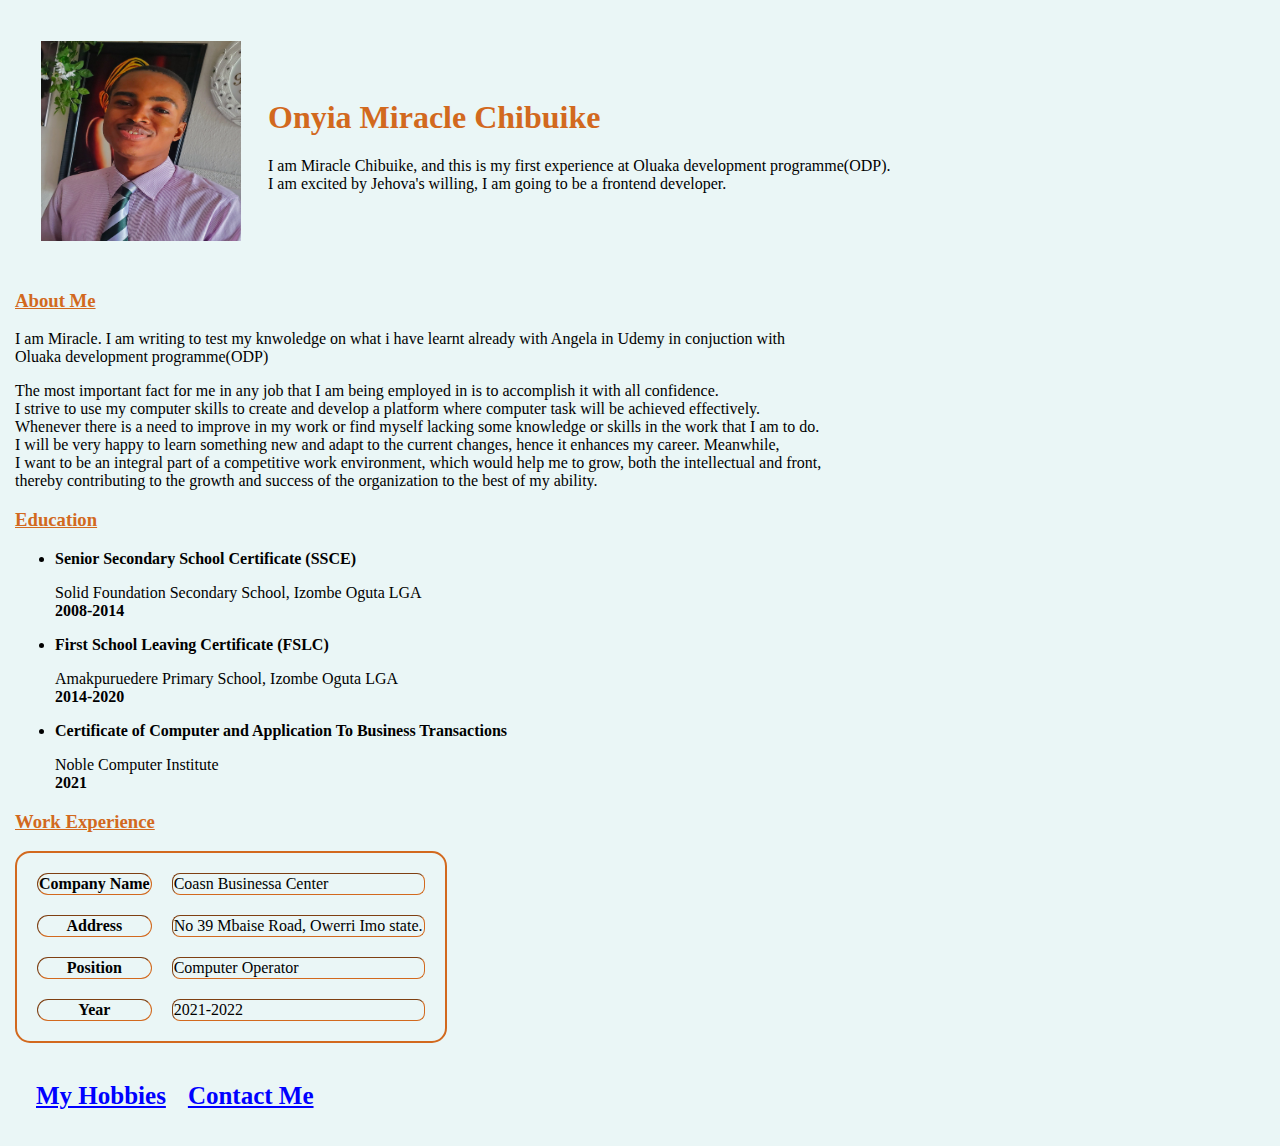
<file: index.html>
<!DOCTYPE html>
<html lang="en">
<head>
    <meta charset="UTF-8">
    <meta http-equiv="X-UA-Compatible" content="IE=edge">
    <meta name="viewport" content="width=device-width, initial-scale=1.0">
    <title>Miracle Chibuike's Page</title>
    <link rel="icon" href="jj.jpg">
    <link rel="stylesheet" href="css/styles.css">
</head>
<body>
    <div>
        <table cellspacing="25px">
            <tr>
                <td>  <img width="200px" height="200px" src="jj.jpg" alt="my image">
              </td>
                <td><h1>Onyia Miracle Chibuike</h1>
                  <p>I am Miracle Chibuike, and this is my first experience at Oluaka development programme(ODP). <br> I am excited by Jehova's willing, I am going to be a frontend developer.
                      </p>
                  </td>
            </tr>
        </table>
    </div>
    <div>
        <h3>About Me</h3>
        <p>I am Miracle. I am writing to test my knwoledge on what i have learnt already with Angela in Udemy in conjuction with <br> Oluaka development programme(ODP)</p>
        <p>
          The most important fact for me in any job that I am being employed in is to accomplish it
          with all confidence. <br> I strive to use my computer skills to create and develop a platform
          where computer task will be achieved effectively. <br> Whenever there is a need to improve in
          my work or find myself lacking some knowledge or skills in the work that I am to do. <br> I
          will be very happy to learn something new and adapt to the current changes, hence it
          enhances my career. Meanwhile, <br> I want to be an integral part of a competitive work
          environment, which would help me to grow, both the intellectual and front, <br> thereby
          contributing to the growth and success of the organization to the best of my ability.
        </p>
      
    </div>
    <div>
        <h3>Education</h3>
        <ul>
            <li><strong>Senior Secondary School Certificate (SSCE)</strong></li>
            <p>Solid Foundation Secondary School, Izombe Oguta LGA  <br><strong>2008-2014  </strong></p>
        </ul>
        <ul>
            <li><strong>First School Leaving Certificate (FSLC)</strong></li>
            <p>Amakpuruedere Primary School, Izombe Oguta LGA  <br><strong>2014-2020 </strong></p>
        </ul>
        <ul>
            <li><strong>Certificate of Computer and Application To Business Transactions</strong></li>
            <p>Noble Computer Institute <br> <strong>2021</strong></p>
        </ul>
    </div>
    <div>
        <h3>Work Experience</h3>
        <table  class="table1" cellspacing="20px" border="2px">
            <thead>
                <tr>
                  <th class="th1">Company Name</th>
                  <td class="td1">Coasn Businessa Center</td>
                  </tr>
                  <tr>
                      <th class="th1">Address</th>
                      <td class="td1">No 39 Mbaise Road, Owerri Imo state.</td>
                  </tr>
                  <tr>
                      <th class="th1">Position</th>
                      <td class="td1">Computer Operator</td>
                  </tr>
                  <tr>
                      <th class="th1">Year</th>
                      <td class="td1">2021-2022</td>
                  </tr>
              
            </thead>
      
        </table>
    </div>
    <div>
                
  <table>
    <br>
    <table cellspacing="20px">
        <thead>
        <tr>
            <th><a href="hobbies.html">My Hobbies</a></th>
            <th><a href="contact.html">Contact Me</a></th>
        </tr>
    </thead>
    </table>
    
    </div>
 

 

    
</body>
</html>
</file>
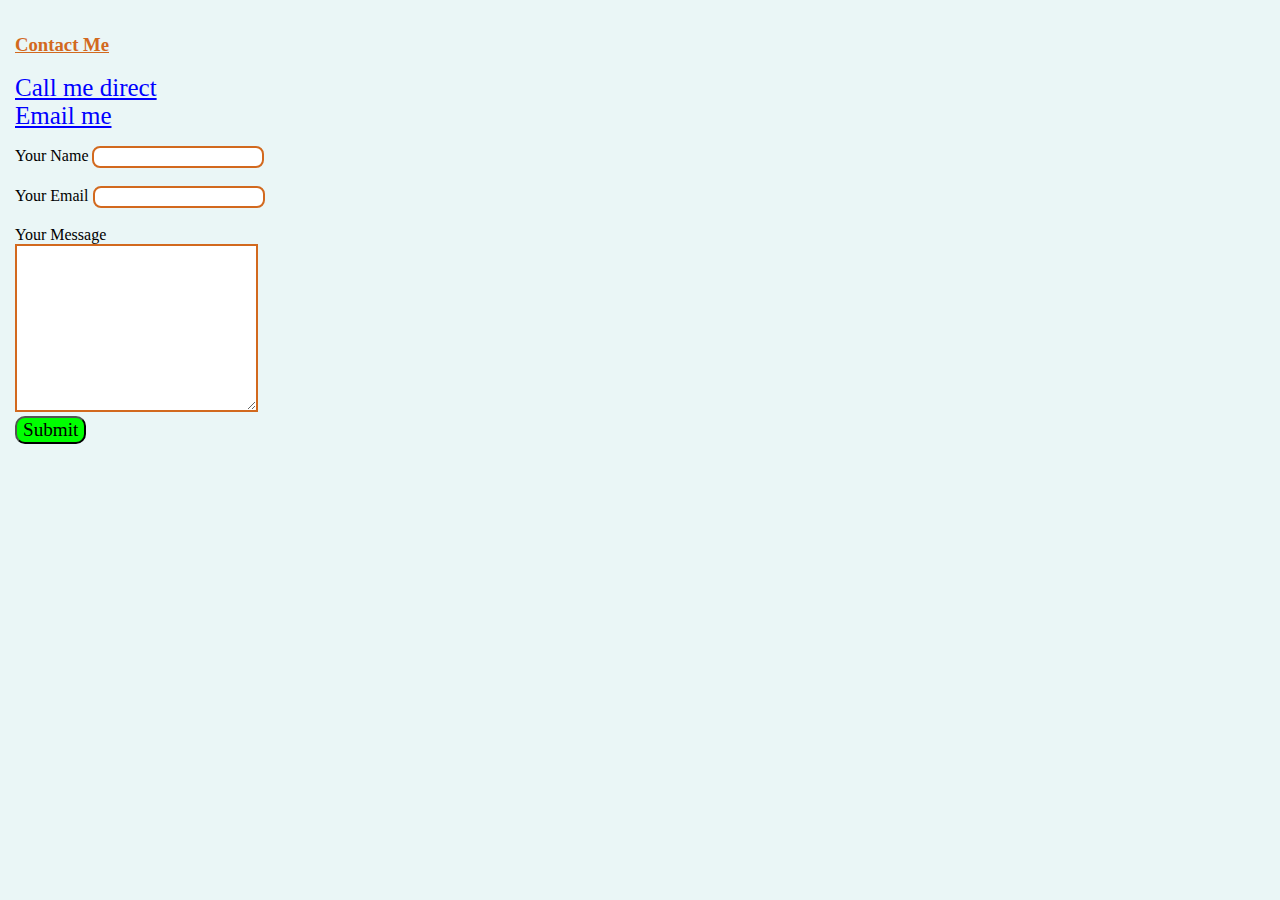
<file: contact.html>
<!DOCTYPE html>
<html lang="en">
<head>
    <meta charset="UTF-8">
    <meta http-equiv="X-UA-Compatible" content="IE=edge">
    <meta name="viewport" content="width=device-width, initial-scale=1.0">
    <title>My Contact</title>
    <link rel="stylesheet" href="css/styles.css">
</head>
<body>
    <h3>Contact Me</h3>
    <p><a href="tel:+2347043382546">Call me direct</a>  <br> <a href="mailto:miraclechibuike27@gmail.com">Email me</a> </p>
    <form action="mailto:chintonnel44@gmail.com" method="post" enctype="text/plain">
        <label for="name">Your Name</label>
        <input class="inputname" type="text" required>
        <br>
        <br>

        <label for="email">Your Email</label>
        <input class="inputemail" type="email" name="your email" id="" required>
        <br>
        <br>

        <label for="message">Your Message</label>
        <br>
        <textarea class="text" name="message" id="" cols="30" rows="10">

        </textarea>
        <br>
        <input class="sub" type="submit">
        
       

    </form>
    
</body>
</html>
</file>
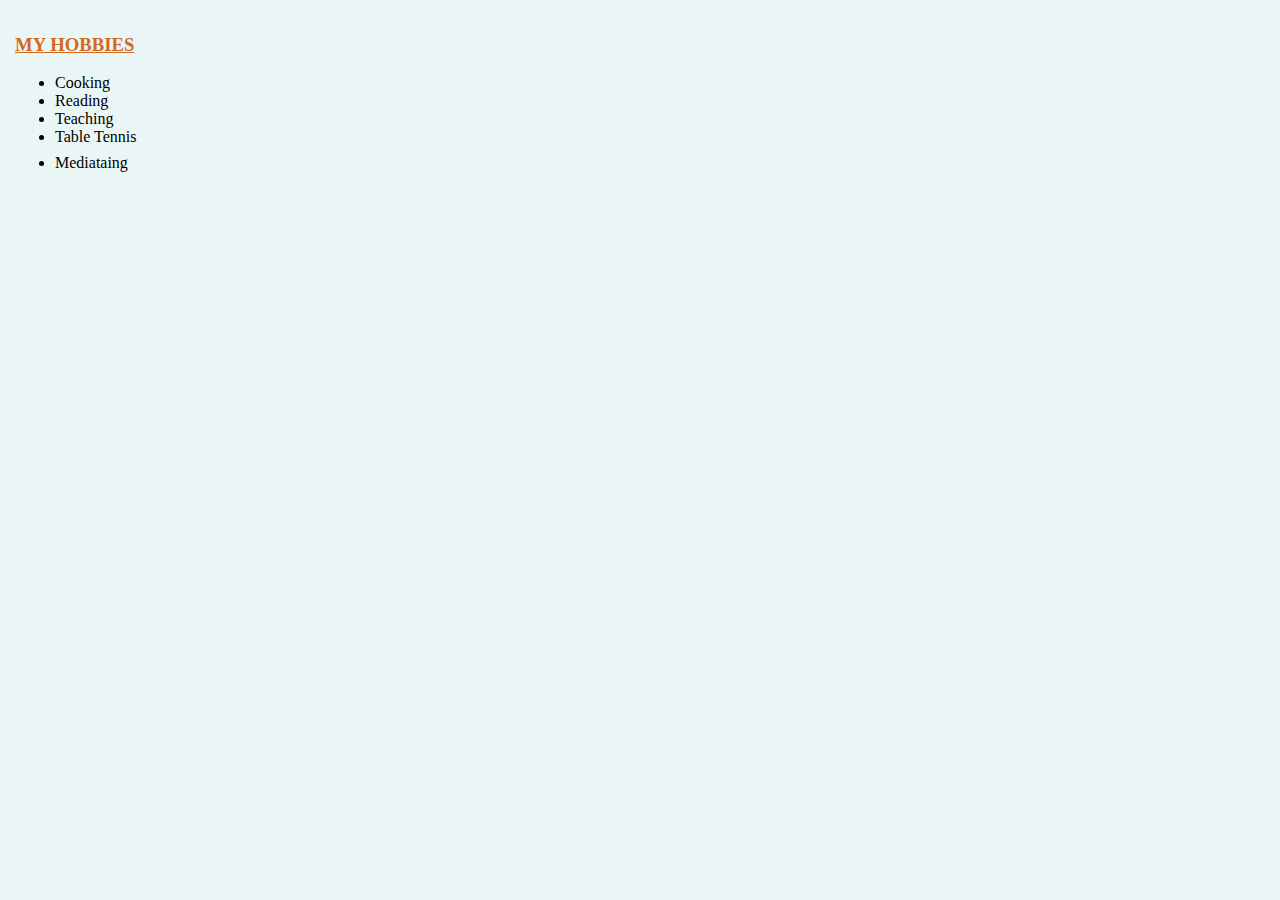
<file: hobbies.html>
<!DOCTYPE html>
<html lang="en">
<head>
    <meta charset="UTF-8">
    <meta http-equiv="X-UA-Compatible" content="IE=edge">
    <meta name="viewport" content="width=device-width, initial-scale=1.0">
    <title>My Hobbies</title>
    <link rel="stylesheet" href="css/styles.css">
</head>
<body>
    <h3>MY HOBBIES</h3>
    <ul>
        <li>Cooking</li>
        <li>Reading</li>
        <li>Teaching</li>
        <li>Table Tennis</li>
        <li>Mediataing <a href="https://jw.org"></a> </li>
    </ul>
    
</body>
</html>
</file>
<file: css/styles.css>
body{
    margin: auto;
    background-color: #eaf6f6;
    padding: 15px;
}
h1
{
    color: chocolate;
    font-family: 'Times New Roman', Times, serif;
}
h3{
    color: #d2691e;
    text-decoration: underline;
}
.inputname{
    border-radius: 8px;
    border: #d2691e 2px solid;
    font-family: 'Times New Roman', Times, serif;
}
.inputemail{
    border-radius: 8px;
    border: #d2691e 2px solid;
    font-family: 'Times New Roman', Times, serif;
}
.text{
    border: #d2691e 2px solid;
    font-family: 'Times New Roman', Times, serif;
}
.sub{
    font-family: 'Times New Roman', Times, serif;
    color: #000000;
    background-color: #00ff00;
    font-size: larger;
    font-weight: 20px;
    cursor: pointer;
    border-radius: 10px;
}
.sub:hover{
    color: #ff0000;
}

a{
    color: #0000ff;
    text-decoration: underline;
    font-family: 'Times New Roman', Times, serif;
    font-size: 25px;
}
a:hover{
    color: #009900;
}
p{
    text-align: justify;

}
.th1{
    border-radius: 11px;
}
.td1{
    border-radius: 8px;
}
.table1{
    border-radius: 15px;
    border: #d2691e 2px solid;
}
</file>
